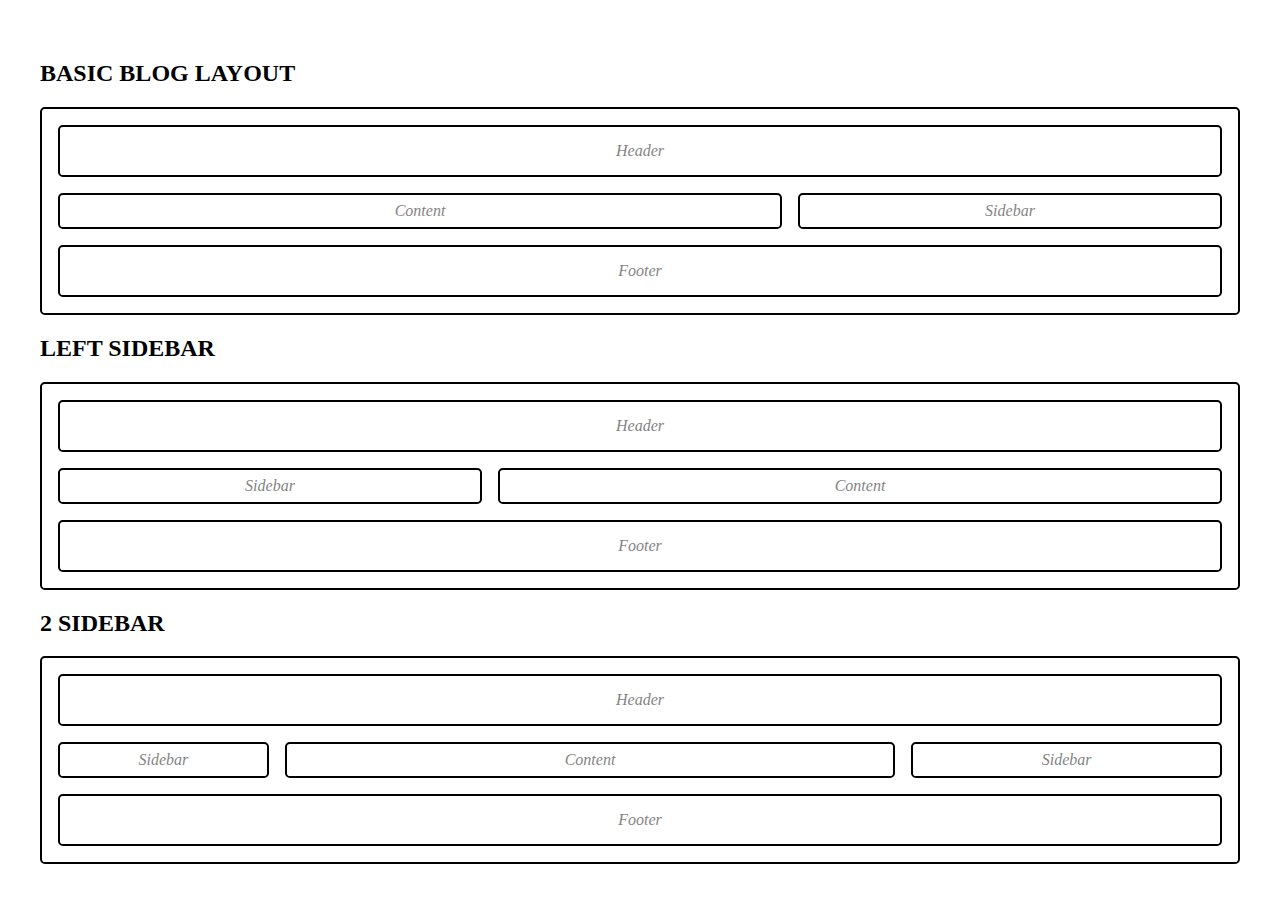
<file: index.html>
<!DOCTYPE html>
<html lang="en">

<head>
    <meta charset="UTF-8">
    <meta name="viewport" content="width=device-width, initial-scale=1.0">
    <link rel="stylesheet" href="style.css">
    <title>layout</title>
</head>

<body>
    <h2>basic blog layout</h2>
    <div class="layout-container">
        <div class="layout lt-basic box">
            <header class="header lt-basic-header box">
                <div class="lt-basic-title"></div>
                <nav class="lt-basic-nav"></nav>
            </header>
            <section class="main lt-basic-main">
                <main class="content lt-basic-content box">

                </main>
                <aside class="sidebar lt-basic-sidebar box">

                </aside>
            </section>
            <footer class="footer lt-basic-footer box"></footer>
        </div>
    </div>


    <h2>left sidebar</h2>
    <div class="layout-container">
        <div class="layout lt-basic box sidebar-left">
            <header class="header lt-basic-header box">
                <div class="lt-basic-title"></div>
                <nav class="lt-basic-nav"></nav>
            </header>
            <section class="main lt-basic-main">
                <main class="content lt-basic-content box">

                </main>
                <aside class="sidebar lt-basic-sidebar box">

                </aside>
            </section>
            <footer class="footer lt-basic-footer box"></footer>
        </div>
    </div>

    <h2>2 sidebar</h2>
    <div class="layout-container">
        <div class="layout lt-basic box sidebar-left">
            <header class="header lt-basic-header box">
                <div class="lt-basic-title"></div>
                <nav class="lt-basic-nav"></nav>
            </header>
            <section class="main lt-basic-main">
                <main class="content lt-basic-content-sb2 box">

                </main>
                <aside class="sidebar lt-basic-sidebar-primary box">

                </aside>
                <aside class="sidebar lt-basic-sidebar-secondary box">

                </aside>
            </section>
            <footer class="footer lt-basic-footer box"></footer>
        </div>
    </div>
</body>

</html>
</file>
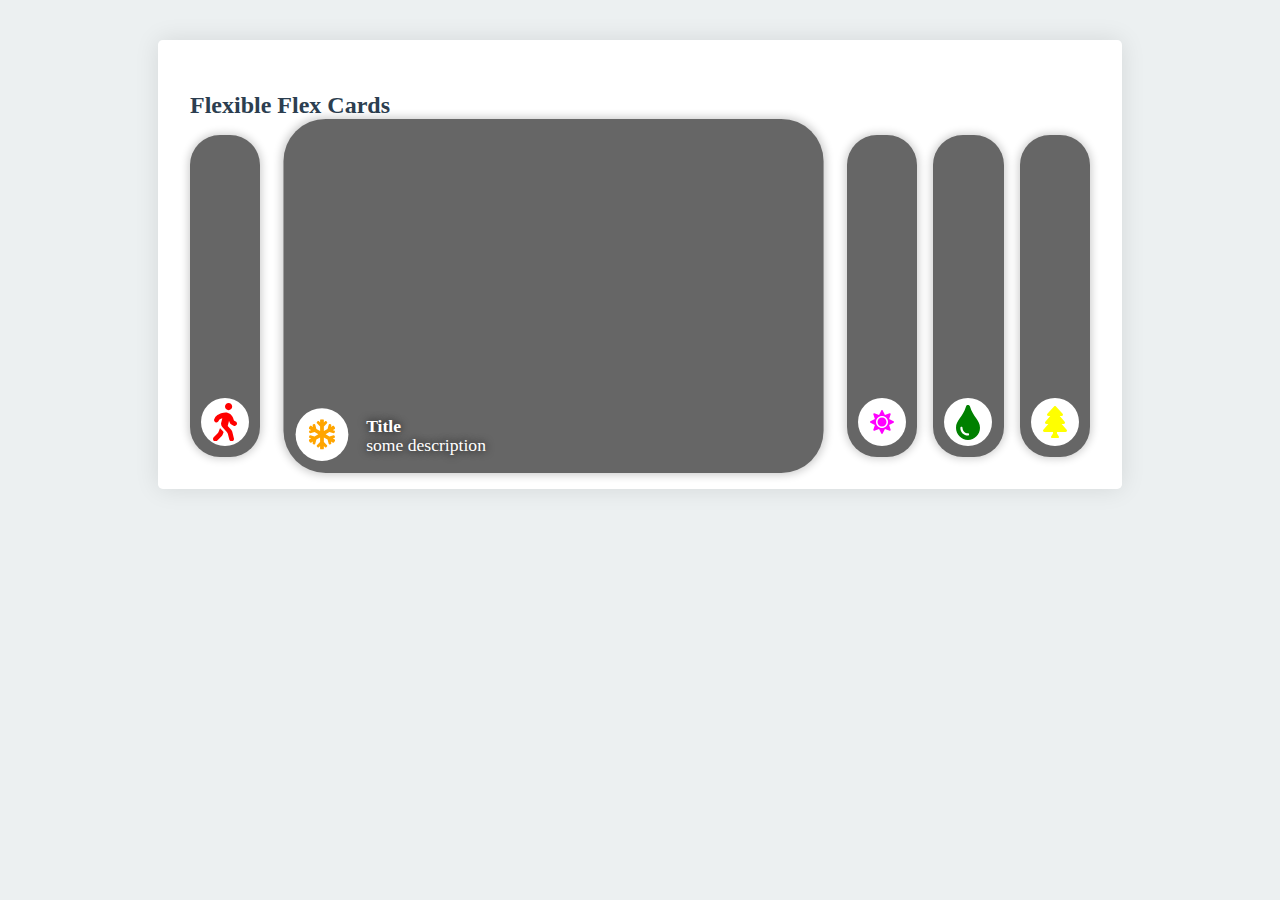
<file: flexcards.html>
<!DOCTYPE html>
<html lang="en">

<head>
    <meta charset="UTF-8">
    <meta name="viewport" content="width=device-width, initial-scale=1.0">
    <link rel="stylesheet" href="gallery.css">
    <title>Gallery</title>
</head>

<body>
    <div class="panel">
        <header>
            <h2>Flexible Flex Cards</h2>
        </header>
        <section class="flex-cards cards">
            <input type="radio" name="cards" id="card1">
            <label for="card1" class="card"
                style="--card-bgrd:url('https://images.unsplash.com/photo-1626735761613-a8d7a3cdfe10?ixid=MnwxMjA3fDB8MHxwaG90by1wYWdlfHx8fGVufDB8fHx8&ixlib=rb-1.2.1&auto=format&fit=crop&w=1200&q=80')">
                <span class="card-inner">
                    <span class="card-icon">
                        <svg xmlns="http://www.w3.org/2000/svg" aria-hidden="true" focusable="false" data-prefix="fas"
                            data-icon="walking" class="svg-inline--fa fa-walking fa-w-10" role="img"
                            viewBox="0 0 320 512">
                            <path fill="currentColor"
                                d="M208 96c26.5 0 48-21.5 48-48S234.5 0 208 0s-48 21.5-48 48 21.5 48 48 48zm94.5 149.1l-23.3-11.8-9.7-29.4c-14.7-44.6-55.7-75.8-102.2-75.9-36-.1-55.9 10.1-93.3 25.2-21.6 8.7-39.3 25.2-49.7 46.2L17.6 213c-7.8 15.8-1.5 35 14.2 42.9 15.6 7.9 34.6 1.5 42.5-14.3L81 228c3.5-7 9.3-12.5 16.5-15.4l26.8-10.8-15.2 60.7c-5.2 20.8.4 42.9 14.9 58.8l59.9 65.4c7.2 7.9 12.3 17.4 14.9 27.7l18.3 73.3c4.3 17.1 21.7 27.6 38.8 23.3 17.1-4.3 27.6-21.7 23.3-38.8l-22.2-89c-2.6-10.3-7.7-19.9-14.9-27.7l-45.5-49.7 17.2-68.7 5.5 16.5c5.3 16.1 16.7 29.4 31.7 37l23.3 11.8c15.6 7.9 34.6 1.5 42.5-14.3 7.7-15.7 1.4-35.1-14.3-43zM73.6 385.8c-3.2 8.1-8 15.4-14.2 21.5l-50 50.1c-12.5 12.5-12.5 32.8 0 45.3s32.7 12.5 45.2 0l59.4-59.4c6.1-6.1 10.9-13.4 14.2-21.5l13.5-33.8c-55.3-60.3-38.7-41.8-47.4-53.7l-20.7 51.5z" />
                        </svg>
                    </span>
                    <span class="card-cnt">
                        <span class="card-title">Title</span>
                        <span class="card-desc">some description</span>
                    </span>
                </span>
            </label>

            <input type="radio" name="cards" id="card2" checked="checked">
            <label class="card" for="card2"
                style="--card-bgrd:url('https://images.unsplash.com/photo-1626747085924-fc280661ec9b?ixid=MnwxMjA3fDB8MHxwaG90by1wYWdlfHx8fGVufDB8fHx8&ixlib=rb-1.2.1&auto=format&fit=crop&w=1200&q=80')"   >
                <span class="card-inner">
                    <span class="card-icon">
                        <svg aria-hidden="true" focusable="false" data-prefix="fas" data-icon="snowflake"
                            class="svg-inline--fa fa-snowflake fa-w-14" role="img" xmlns="http://www.w3.org/2000/svg"
                            viewBox="0 0 448 512">
                            <path fill="currentColor"
                                d="M440.3 345.2l-33.8-19.5 26-7c8.2-2.2 13.1-10.7 10.9-18.9l-4-14.9c-2.2-8.2-10.7-13.1-18.9-10.9l-70.8 19-63.9-37 63.8-36.9 70.8 19c8.2 2.2 16.7-2.7 18.9-10.9l4-14.9c2.2-8.2-2.7-16.7-10.9-18.9l-26-7 33.8-19.5c7.4-4.3 9.9-13.7 5.7-21.1L430.4 119c-4.3-7.4-13.7-9.9-21.1-5.7l-33.8 19.5 7-26c2.2-8.2-2.7-16.7-10.9-18.9l-14.9-4c-8.2-2.2-16.7 2.7-18.9 10.9l-19 70.8-62.8 36.2v-77.5l53.7-53.7c6.2-6.2 6.2-16.4 0-22.6l-11.3-11.3c-6.2-6.2-16.4-6.2-22.6 0L256 56.4V16c0-8.8-7.2-16-16-16h-32c-8.8 0-16 7.2-16 16v40.4l-19.7-19.7c-6.2-6.2-16.4-6.2-22.6 0L138.3 48c-6.3 6.2-6.3 16.4 0 22.6l53.7 53.7v77.5l-62.8-36.2-19-70.8c-2.2-8.2-10.7-13.1-18.9-10.9l-14.9 4c-8.2 2.2-13.1 10.7-10.9 18.9l7 26-33.8-19.5c-7.4-4.3-16.8-1.7-21.1 5.7L2.1 145.7c-4.3 7.4-1.7 16.8 5.7 21.1l33.8 19.5-26 7c-8.3 2.2-13.2 10.7-11 19l4 14.9c2.2 8.2 10.7 13.1 18.9 10.9l70.8-19 63.8 36.9-63.8 36.9-70.8-19c-8.2-2.2-16.7 2.7-18.9 10.9l-4 14.9c-2.2 8.2 2.7 16.7 10.9 18.9l26 7-33.8 19.6c-7.4 4.3-9.9 13.7-5.7 21.1l15.5 26.8c4.3 7.4 13.7 9.9 21.1 5.7l33.8-19.5-7 26c-2.2 8.2 2.7 16.7 10.9 18.9l14.9 4c8.2 2.2 16.7-2.7 18.9-10.9l19-70.8 62.8-36.2v77.5l-53.7 53.7c-6.3 6.2-6.3 16.4 0 22.6l11.3 11.3c6.2 6.2 16.4 6.2 22.6 0l19.7-19.7V496c0 8.8 7.2 16 16 16h32c8.8 0 16-7.2 16-16v-40.4l19.7 19.7c6.2 6.2 16.4 6.2 22.6 0l11.3-11.3c6.2-6.2 6.2-16.4 0-22.6L256 387.7v-77.5l62.8 36.2 19 70.8c2.2 8.2 10.7 13.1 18.9 10.9l14.9-4c8.2-2.2 13.1-10.7 10.9-18.9l-7-26 33.8 19.5c7.4 4.3 16.8 1.7 21.1-5.7l15.5-26.8c4.3-7.3 1.8-16.8-5.6-21z" />
                        </svg>
                    </span>
                    <span class="card-cnt">
                        <span class="card-title">Title</span>
                        <span class="card-desc">some description</span>
                    </span>
                </span>
            </label>

            <input type="radio" name="cards" id="card3">
            <label class="card" for="card3"
                style="--card-bgrd:url('https://images.unsplash.com/photo-1626747756947-b4c98f13fb9e?ixid=MnwxMjA3fDB8MHxwaG90by1wYWdlfHx8fGVufDB8fHx8&ixlib=rb-1.2.1&auto=format&fit=crop&w=1200&q=80')">
                <span class="card-inner">
                    <span class="card-icon">
                        <svg xmlns="http://www.w3.org/2000/svg" aria-hidden="true" focusable="false" data-prefix="fas"
                            data-icon="sun" class="svg-inline--fa fa-sun fa-w-16" role="img" viewBox="0 0 512 512">
                            <path fill="currentColor"
                                d="M256 160c-52.9 0-96 43.1-96 96s43.1 96 96 96 96-43.1 96-96-43.1-96-96-96zm246.4 80.5l-94.7-47.3 33.5-100.4c4.5-13.6-8.4-26.5-21.9-21.9l-100.4 33.5-47.4-94.8c-6.4-12.8-24.6-12.8-31 0l-47.3 94.7L92.7 70.8c-13.6-4.5-26.5 8.4-21.9 21.9l33.5 100.4-94.7 47.4c-12.8 6.4-12.8 24.6 0 31l94.7 47.3-33.5 100.5c-4.5 13.6 8.4 26.5 21.9 21.9l100.4-33.5 47.3 94.7c6.4 12.8 24.6 12.8 31 0l47.3-94.7 100.4 33.5c13.6 4.5 26.5-8.4 21.9-21.9l-33.5-100.4 94.7-47.3c13-6.5 13-24.7.2-31.1zm-155.9 106c-49.9 49.9-131.1 49.9-181 0-49.9-49.9-49.9-131.1 0-181 49.9-49.9 131.1-49.9 181 0 49.9 49.9 49.9 131.1 0 181z" />
                        </svg>
                    </span>
                    <span class="card-cnt">
                        <span class="card-title">Title</span>
                        <span class="card-desc">some description</span>
                    </span>
                </span>
            </label>

            <input type="radio" name="cards" id="card4">
            <label class="card" for="card4"
                style="--card-bgrd:url('https://images.unsplash.com/photo-1626688971432-b0a9bfb64eae?ixid=MnwxMjA3fDB8MHxwaG90by1wYWdlfHx8fGVufDB8fHx8&ixlib=rb-1.2.1&auto=format&fit=crop&w=1200&q=80')">
                <span class="card-inner">
                    <span class="card-icon">
                        <svg xmlns="http://www.w3.org/2000/svg" aria-hidden="true" focusable="false" data-prefix="fas"
                            data-icon="tint" class="svg-inline--fa fa-tint fa-w-11" role="img" viewBox="0 0 352 512">
                            <path fill="currentColor"
                                d="M205.22 22.09c-7.94-28.78-49.44-30.12-58.44 0C100.01 179.85 0 222.72 0 333.91 0 432.35 78.72 512 176 512s176-79.65 176-178.09c0-111.75-99.79-153.34-146.78-311.82zM176 448c-61.75 0-112-50.25-112-112 0-8.84 7.16-16 16-16s16 7.16 16 16c0 44.11 35.89 80 80 80 8.84 0 16 7.16 16 16s-7.16 16-16 16z" />
                        </svg>
                    </span>
                    <span class="card-cnt">
                        <span class="card-title">Title</span>
                        <span class="card-desc">some description</span>
                    </span>
                </span>
            </label>

            <input type="radio" name="cards" id="card5">
            <label class="card" for="card5"
                style="--card-bgrd:url('https://images.unsplash.com/photo-1626705106441-27f06102d126?ixid=MnwxMjA3fDB8MHxwaG90by1wYWdlfHx8fGVufDB8fHx8&ixlib=rb-1.2.1&auto=format&fit=crop&w=1200&q=80')">
                <span class="card-inner">
                    <span class="card-icon">
                        <svg xmlns="http://www.w3.org/2000/svg" aria-hidden="true" focusable="false" data-prefix="fas"
                            data-icon="tree" class="svg-inline--fa fa-tree fa-w-12" role="img" viewBox="0 0 384 512">
                            <path fill="currentColor"
                                d="M378.31 378.49L298.42 288h30.63c9.01 0 16.98-5 20.78-13.06 3.8-8.04 2.55-17.26-3.28-24.05L268.42 160h28.89c9.1 0 17.3-5.35 20.86-13.61 3.52-8.13 1.86-17.59-4.24-24.08L203.66 4.83c-6.03-6.45-17.28-6.45-23.32 0L70.06 122.31c-6.1 6.49-7.75 15.95-4.24 24.08C69.38 154.65 77.59 160 86.69 160h28.89l-78.14 90.91c-5.81 6.78-7.06 15.99-3.27 24.04C37.97 283 45.93 288 54.95 288h30.63L5.69 378.49c-6 6.79-7.36 16.09-3.56 24.26 3.75 8.05 12 13.25 21.01 13.25H160v24.45l-30.29 48.4c-5.32 10.64 2.42 23.16 14.31 23.16h95.96c11.89 0 19.63-12.52 14.31-23.16L224 440.45V416h136.86c9.01 0 17.26-5.2 21.01-13.25 3.8-8.17 2.44-17.47-3.56-24.26z" />
                        </svg>
                    </span>
                    <span class="card-cnt">
                        <span class="card-title">Title</span>
                        <span class="card-desc">some description</span>
                    </span>
                </span>
            </label>
        </section>
    </div>
    <!--    
    style="--card-bgrd:url('https://images.unsplash.com/photo-1626735761613-a8d7a3cdfe10?ixid=MnwxMjA3fDB8MHxwaG90by1wYWdlfHx8fGVufDB8fHx8&ixlib=rb-1.2.1&auto=format&fit=crop&w=1200&q=80')"
    
    style="--card-bgrd:url('https://images.unsplash.com/photo-1626747085924-fc280661ec9b?ixid=MnwxMjA3fDB8MHxwaG90by1wYWdlfHx8fGVufDB8fHx8&ixlib=rb-1.2.1&auto=format&fit=crop&w=1200&q=80')"
    
    style="--card-bgrd:url('https://images.unsplash.com/photo-1626747756947-b4c98f13fb9e?ixid=MnwxMjA3fDB8MHxwaG90by1wYWdlfHx8fGVufDB8fHx8&ixlib=rb-1.2.1&auto=format&fit=crop&w=1200&q=80')"
    
    style="--card-bgrd:url('https://images.unsplash.com/photo-1626688971432-b0a9bfb64eae?ixid=MnwxMjA3fDB8MHxwaG90by1wYWdlfHx8fGVufDB8fHx8&ixlib=rb-1.2.1&auto=format&fit=crop&w=1200&q=80')" -->

</body>

</html>
</file>
<file: style.css>
body {
  padding: 2em;
}

body > h2 {
  font-weight: 900;
  text-transform: uppercase;
}

.box {
  border: 2px solid #000;
  border-radius: 0.3em;
  min-height: 2em;
}
.layout {
  padding: 1em;
}
.layout .container {
  box-shadow: 0 0 0.5em rgba(0, 0, 0, 0.2);
  padding: 1em;
  border-radius: 0.3em;
  margin-bottom: 3em;
}
.layout .header,
.layout .footer,
.layout .content,
.layout .sidebar {
  display: flex;
}
.layout .header,
.layout .footer {
  min-height: 3em;
}
.layout .main {
  padding: 1em 0;
}
.layout .content:before,
.layout .sidebar:before,
.layout .header:before,
.layout .footer:before {
  display: flex;
  flex: 1 0 auto;
  font-style: italic;
  opacity: 0.5;
  justify-content: center;
  align-items: center;
}
.layout .header:before {
  content: "Header";
}
.layout .footer:before {
  content: "Footer";
}
.layout .content:before {
  content: "Content";
}
.layout .sidebar:before {
  content: "Sidebar";
}
.layout .main {
  padding: 1em 0;
}
.layout .content,
.layout .sidebar {
}

.lt-basic-main {
  display: flex;
  flex-wrap: wrap;
  gap: 1em;
}
.lt-basic-content {
  flex: 1 1 600px;
}
.lt-basic-content-sb2 {
  flex: 1 1 500px;
}
.lt-basic-sidebar {
  flex: 1 1 300px;
}
.lt-basic-sidebar-primary {
  flex: 1 1 200px;
}
.lt-basic-sidebar-secondary {
  flex: 1 1 100px;
}
.lt-basic-sidebar-secondary,
.sidebar-left .lt-basic-sidebar {
  order: -1;
}
</file>
<file: gallery.css>
body {
  background: #ecf0f1;
  color: #2c3e50;
  padding: 2em;
}
.panel {
  max-width: 900px;
  margin: 0 auto;
  background: #fff;
  border-radius: 0.3em;
  min-height: 2em;
  padding: 2em;
  box-shadow: 0 0 1.5em 0 rgba(0, 0, 0, 0.1);
}
.panel h2 {
  margin-bottom: 1rem;
}
.cards {
  display: flex;
  gap: 1em;
  position: relative;
  --card-bgrd: ;
}

.cards input {
  position: absolute;
  opacity: 0;
  pointer-events: none;
}

.card {
  display: block;
  background: #666;

  box-shadow: 0 0 0.5em 0.1em rgba(0, 0, 0, 0.2);
  transition: 0.3s linear;
  flex: 0 0 40px;
}
.card,
.card-inner {
  border-radius: 30px;
}
.cards input:checked + .card {
  flex-grow: 1;
  border-radius: 2.4em;
  transform: scale(1.1);
  margin: 0 2em;
}
.cards input:checked + .card .card-cnt {
  display: block;
  opacity: 1;
}
.card .card-inner {
  display: flex;
  color: #fff;
  text-decoration: none;
  padding: 0.7em;
  min-height: 300px;
  align-items: flex-end;
  background-size: cover;
  background-position: center;
  background-image: var(--card-bgrd);
}

.card svg {
  width: 1.5em;
  height: auto;
}

.card-icon {
  width: 3em;
  height: 3em;
  background: #fff;
  display: flex;
  align-items: center;
  justify-content: center;
  flex: 0 0 3em;
  border-radius: 50%;
}
.card-cnt {
  flex: 1 0 auto;
  position: relative;
  opacity: 0;
  transition: opacity 0.5s ease;
  transition-delay: 0.4s;
  text-shadow: 0 0 0.5em rgba(0, 0, 0, 0.9);
}
.card-cnt span {
  display: block;
  position: absolute;
  bottom: 5px;
  left: 1em;
}
.card-title {
  font-weight: bold;
  bottom: inherit;
  top: -40px;
}

.card:nth-of-type(1) .card-icon {
  color: red;
}
.card:nth-of-type(2) .card-icon {
  color: orange;
}
.card:nth-of-type(3) .card-icon {
  color: magenta;
}
.card:nth-of-type(4) .card-icon {
  color: green;
}
.card:nth-of-type(5) .card-icon {
  color: yellow;
}
</file>
